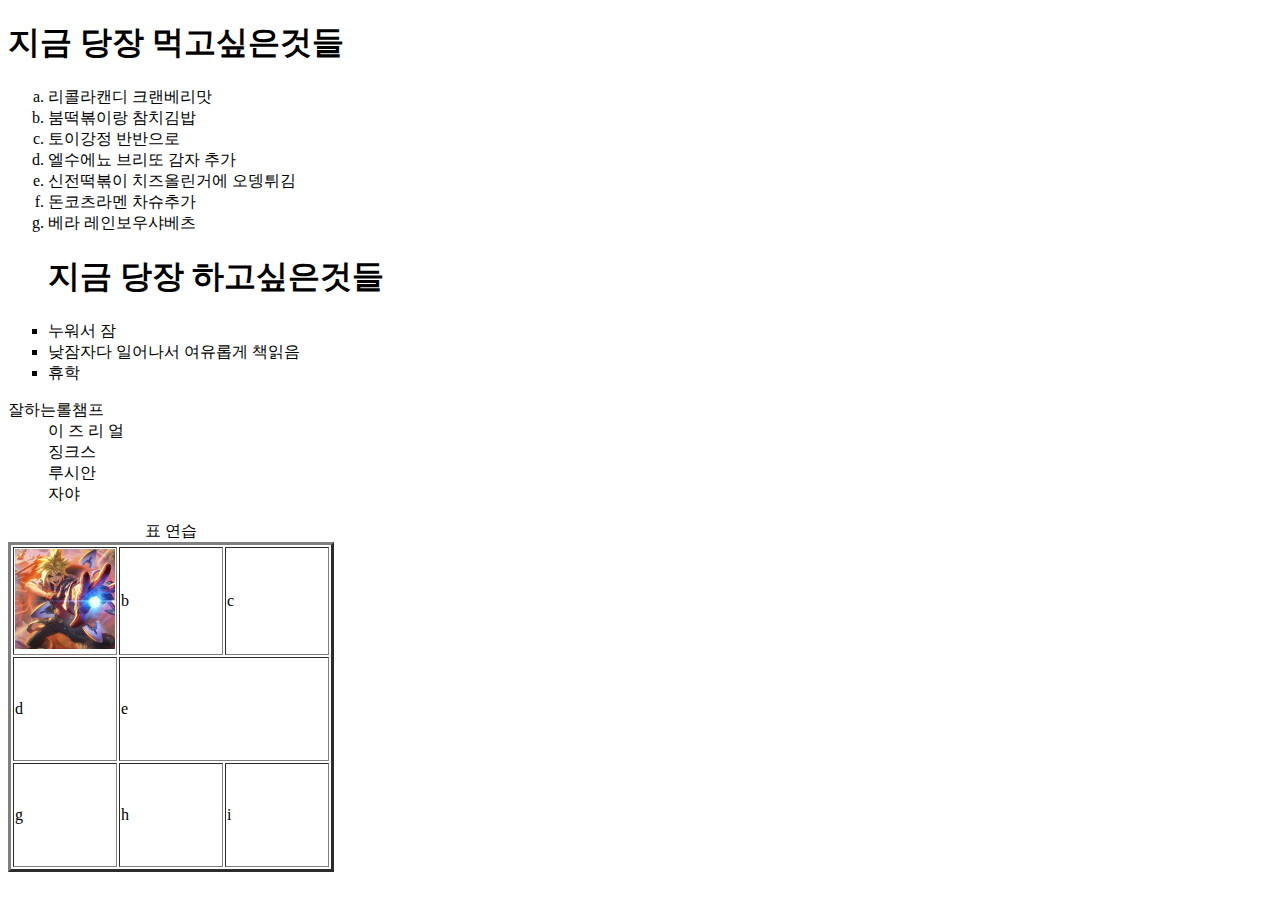
<file: index.html>
<!DOCTYPE html>
<html lang="en">
<head>
    <meta charset="UTF-8">
    <title> 해결사 하리무 </title>
</head>
<body>
    <h1>지금 당장 먹고싶은것들</h1>
    <ol type="a" start="a">
        <li>리콜라캔디 크랜베리맛</li>
        <li>붐떡볶이랑 참치김밥</li>
        <li>토이강정 반반으로</li>
        <li>엘수에뇨 브리또 감자 추가</li>
        <li>신전떡볶이 치즈올린거에 오뎅튀김</li>
        <li>돈코츠라멘 차슈추가</li>
        <li>베라 레인보우샤베츠</li>
    </ol>
    <ul type="square">
        <h1>지금 당장 하고싶은것들</h1>
        <li>누워서 잠</li>
        <li>낮잠자다 일어나서 여유롭게 책읽음</li>
        <li>휴학</li>
    </ul>
    <dl>
        <dt>잘하는롤챔프</dt>
        <dd>이 즈 리 얼</dd>
        <dd>징크스</dd>
        <dd>루시안</dd>
        <dd>자야</dd>
    </dl>
    <table border="3">
        <caption> 표 연습 </caption>
        <tr> <!--주석다는법-->
            <td width="100" height="100" > <img src="css\images\a1.jpg" alt="이즈리얼"
                width="100" height="100"></td>
            <td width="100" height="100" >b</td>
            <td width="100" height="100" >c</td>
        </tr>
        <tr> <!--2-->
            <td width="100" height="100" >d</td>
            <td width="100" height="100" colspan="2">e</td>
        </tr>
        <tr> <!--3-->
            <td width="100" height="100" >g</td>
            <td width="100" height="100" >h</td>
            <td width="100" height="100" >i</td>
        </tr>
    </table>
</body>
</html>
</file>
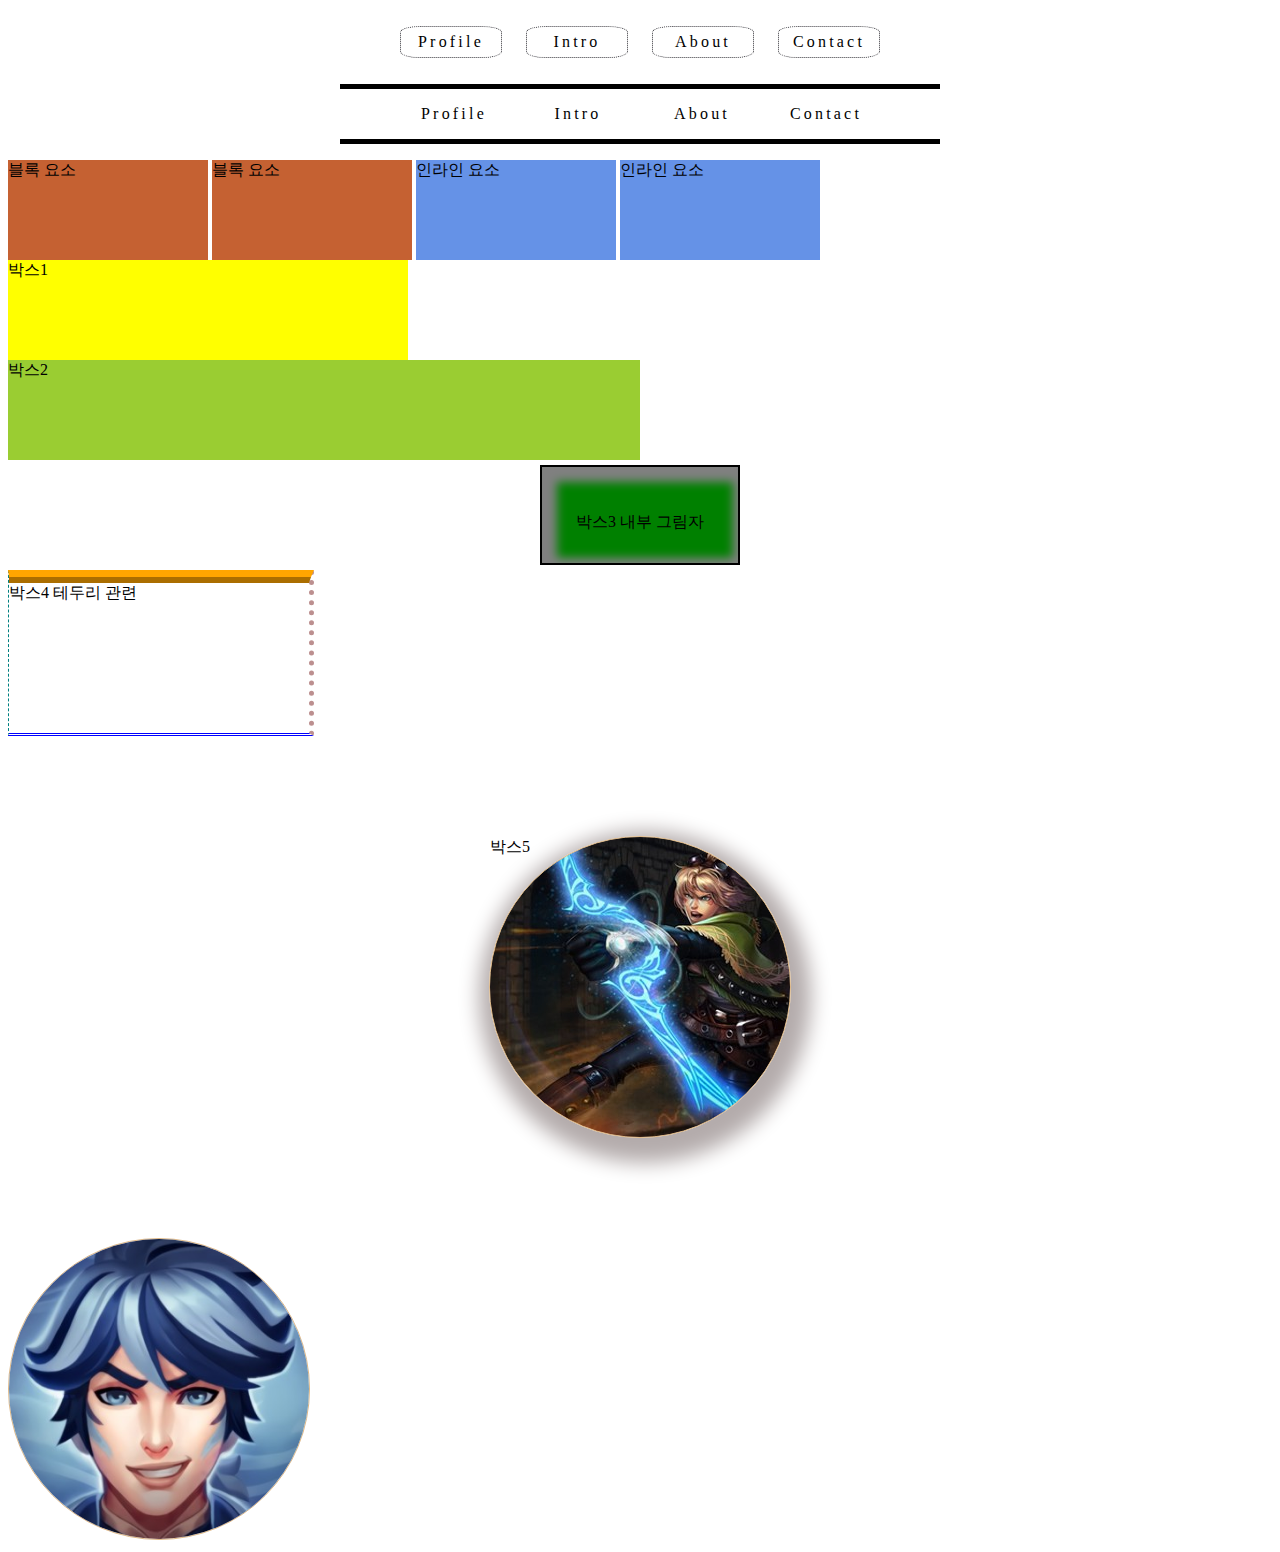
<file: css_box1.html>
<!DOCTYPE html>
<html lang="en">
<head>
    <meta charset="UTF-8">
    <title>Document</title>
    <style>
        .blo1 {background: rgb(197, 97, 50);
            width: 200px;
            height: 100px;
            display: inline-block;}
        .in1 {background: rgb(101, 146, 231);
            width: 200px;
            height: 100px;
            display: inline-block;} /*inline-block속성을 부여해주면 블록의 크기 지정 가능한 것과 인라인의 수평배치 가능한 요소가 같이 적용됨*/
        .box1 {width: 400px;
            height: 100px;
            background: yellow;}
        .box2 {width: 50%;
            height: 100px; /*100%로하면 화면 크기가 어떻게 될지 모르므로 설정이 안됨, 따라서 높이는 vh(viewport height)로 설정해준다*/
            background: yellowgreen;}
        .box3 {width: 200px;
            height: 100px;
            border: 2px solid;
            background: green;
            padding: 5px;
            margin: 5px auto;
            line-height: 100px;
            text-align: center;
            /*내부 글씨 가운데정렬 -> text-align: center; line-height: 박스높이와같게; 또는 display: flex; align-items: center; justify-content: center;*/
            box-sizing: border-box;  /*아무리 바더 패딩 마진을 넣어도 컨텐츠박스값은 width height값 고정이라 box-sizing으로 바더박스 해줘야 바더까지 포함한 크기가 됨*/
            box-shadow: 5px 5px 10px 10px gray inset;}  /*x축, y축, 흐림정도, 번짐, 색 / inset은 안쪽그림자*/
        .box4 {width: 300px;
            height: 150px;
            border-top: 13px ridge orange;
            border-bottom: 3px double blue;
            border-right: thick dotted rosybrown;
            border-left: thin dashed teal;}
        .box5 {width: 300px;
            height: 300px;
            border: 1px solid burlywood;
            border-radius: 50%;
            background: url('a2.jpg');
            box-shadow: 5px 10px 20px 15px rgb(180, 172, 172);
            margin: 100px auto;} /*auto가 먹히려면 개체의 너비가 지정되 있어야 함, auto의 기능은 자동으로 좌우 가운데 정렬/ 100px은 위 상자와의 여백*/
        .img1 {width: 300px;
            height: 300px;
            border: 1px solid burlywood;
            border-radius: 50%;}
        ul {list-style: none;
            padding: 0;
            text-align: center;}
        ul li {display: inline-block;
            border: 1px dotted rgb(54, 53, 59);
            border-radius: 20%;
            width: 100px;
            height: 30px;
            margin: 10px 10px;
            line-height: 30px;
            letter-spacing: 0.2em;}
        #con {width: 600px; margin:0 auto;}
        ol {list-style: none;
            border-top: 5px solid black;
            border-bottom: 5px solid black;
            padding: 0;
            text-align: center;}
        ol li {display: inline-block;
            width: 100px;
            height: 30px;
            margin: 10px 10px;
            line-height: 30px;
            letter-spacing: 0.2em;}
    </style>
</head>
<body>
<div id="con">
    <ul>
        <li>Profile</li>
        <li>Intro</li>
        <li>About</li>
        <li>Contact</li>
    </ul>

<ol>
    <li>Profile</li>
    <li>Intro</li>
    <li>About</li>
    <li>Contact</li>
</ol>
</div>

    <div class="blo1"> 블록 요소 </div> <!--대표적 블록요소 div, p태그 / 한 줄을 다 차지함 (수평배치 불가능) /  width와 height로 크기 지정 가능, 기본 요소 너비 100%-->
    <div class="blo1"> 블록 요소 </div>
    <span class="in1"> 인라인 요소 </span> <!--대표적 인라인요소 span, img 등 / 자신이 차지하는 부분만 차지함 / width와 height로 크기 지정 불가능-->
    <span class="in1"> 인라인 요소 </span>

    <div class="box1"> 박스1 </div>
    <div class="box2"> 박스2 </div>
    <div class="box3"> 박스3 내부 그림자 </div>
    <div class="box4"> 박스4 테두리 관련 </div>
    <div class="box5"> 박스5 </div>
    <img src="a4.jpg" class="img1">

</body>
</html>
</file>
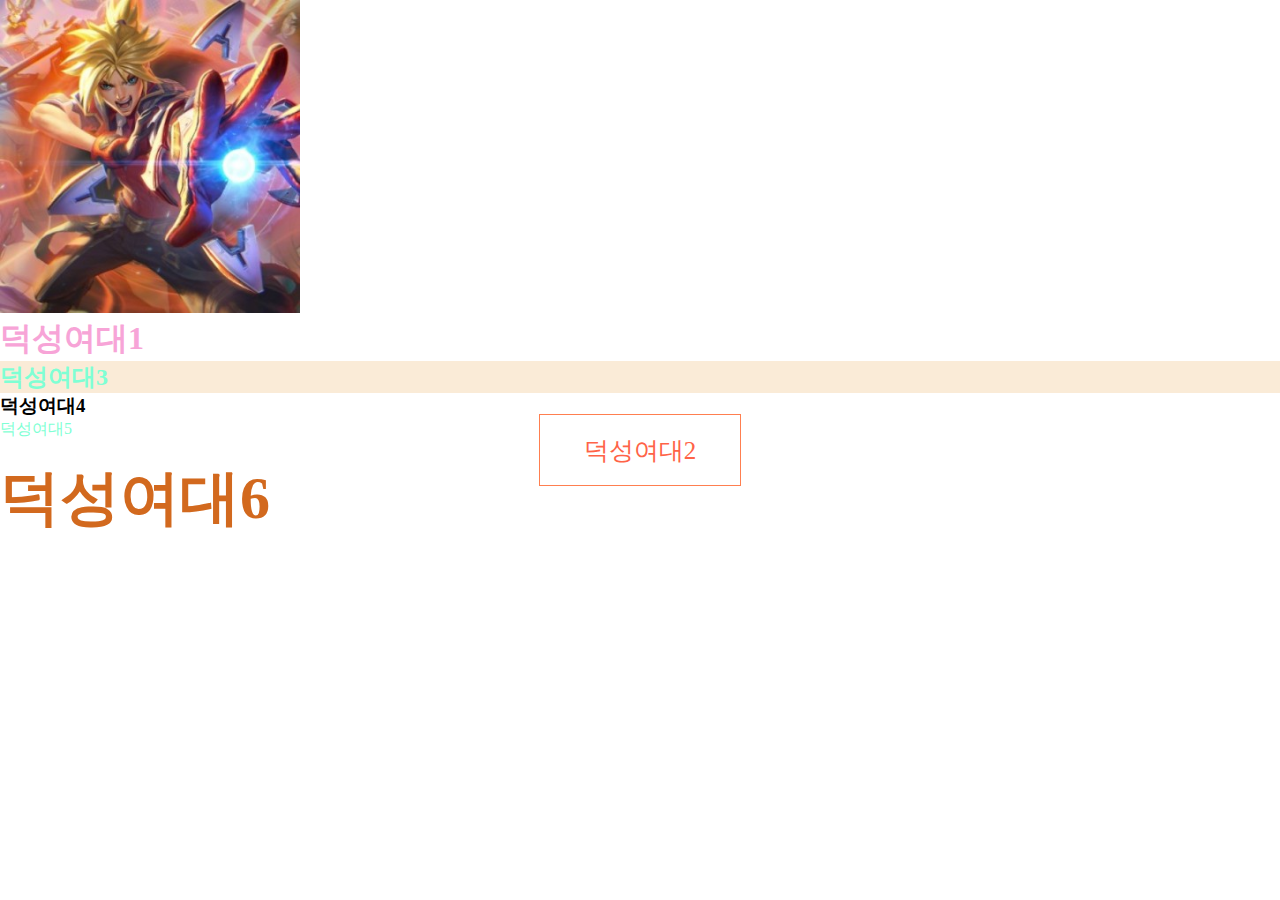
<file: css_test.html>
<!DOCTYPE html>
<html lang="en">
<head>
    <meta charset="UTF-8">
    <meta http-equiv="X-UA-Compatible" content="IE=edge">
    <meta name="viewport" content="width=device-width, initial-scale=1.0">
    <title>Document</title>

    <link rel="stylesheet" href="css_test.css"> <!--외부스타일-->

    <style> /*내부스타일*/
    * {margin:0;}
        h1{color: cadetblue;}
    #layout1{color:tomato; font-size: 25px; border: 1px solid coral; width: 200px; height: 70px;
            display: flex; align-items: center; justify-content: center;
            position:absolute; left:50%; top: 50%; transform: translate(-50%, -50%);}
    .c1 {color:aquamarine !important} /* 3. important는 후순위에 밀린 스타일이어도 제일 중요하게 취급함, 이게 적용됨 */
    .c2 {background-color: antiquewhite;} /* 1. c1 c2 전부 다 color로 지정하면 c2쪽, 더 가까운쪽이 우선순위가 되어 적용됨*/
    .c1 {color:royalblue} /* 2. 마찬가지로 이 경우에도 밑의 c1이 적용됨*/

    div > p {color: chocolate; font-size: 60px;} /* div 밑의 p는 이렇게 적용하겠다 , > b로 하면 후손이라 설정이 안됨*/
    </style>

</head>
<body>
    <img src="css\images\a1.jpg" width="300">
    <h1 style="color: rgb(247, 164, 215);">덕성여대1</h1> <!--인라인스타일/ 우선순위는 인라인>내부>외부-->
    <div id="layout1">덕성여대2</div>
    <h2 class="c1 c2">덕성여대3</h2>
    <h3>덕성여대4</h3>
    <span style="color:hotpink" class="c1">덕성여대5</span> <br><br>
    <div><p><b>덕성여대6</b></p></div>
</body>
</html>
</file>
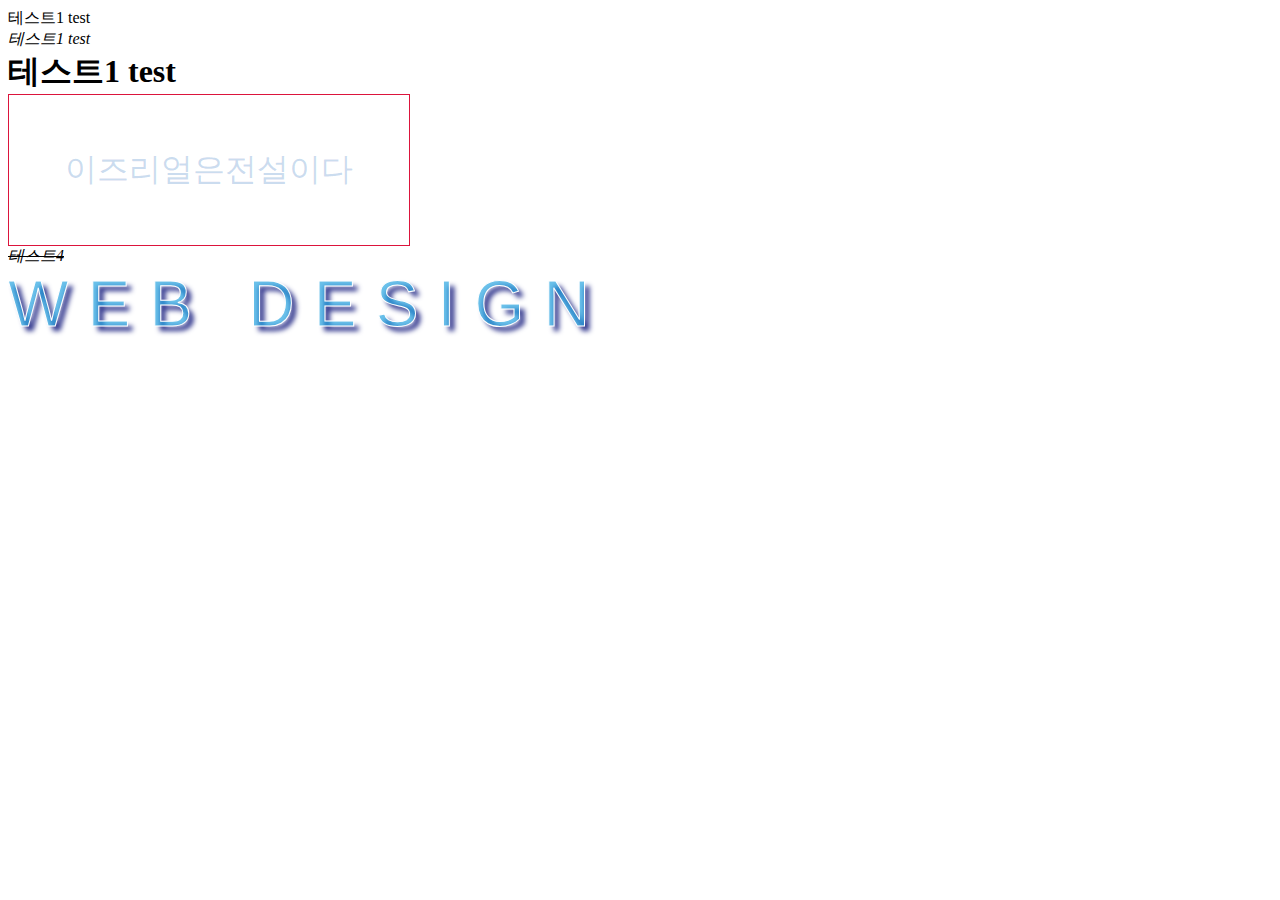
<file: css_test2.html>
<!DOCTYPE html>
<html lang="en">
<head>
    <meta charset="UTF-8">
    <meta http-equiv="X-UA-Compatible" content="IE=edge">
    <meta name="viewport" content="width=device-width, initial-scale=1.0">
    <title>Document</title>
    <style>
    .box1 {border:1px solid crimson; width: 400px; height: 150px; 
        /*display: flex; align-items: center; justify-content: center;*/
        text-align: center; line-height: 1.3em; display: flex; align-items: center; justify-content: center;
        /*line-height를 content box의 height랑 똑같이하면 맨 첫줄만 예쁘게 정렬됨, 여러줄일때는 text-align 필수*/}
    .c1 {font-size: 4em;
        font-family: Impact, Haettenschweiler, 'Arial Narrow Bold', sans-serif;
        color: rgba(35, 163, 223, 0.671);
        text-transform: uppercase;
        letter-spacing: 0.3em;}
    .shad1 {text-shadow: 5px 5px 5px rgb(48, 54, 141); -webkit-text-stroke: 1px white;} /* 좌우 상하 번짐의정도 그림자의색;*/
    </style>
</head>
<body>
    <div style="font-family: Georgia, 'Times New Roman', Times, serif; font-size: 1em;">테스트1 test</div>
    <div style="font-family: Georgia, 'Times New Roman', Times, serif; font-style: italic;">테스트1 test</div>
    <div style="font-family: Georgia, 'Times New Roman', Times, serif; font-size: 2em; font-weight: 700;">테스트1 test</div>
    <div class=box1 style="font-family: Georgia, 'Times New Roman', Times, serif; font-size: 2em;
                color: rgba(20, 97, 184, 0.226);">이즈리얼은전설이다</div>
    <div style="font-style: italic; text-decoration: line-through">테스트4</div>
    <div class="c1 shad1"> web design </div>
</body>
</html>
</file>
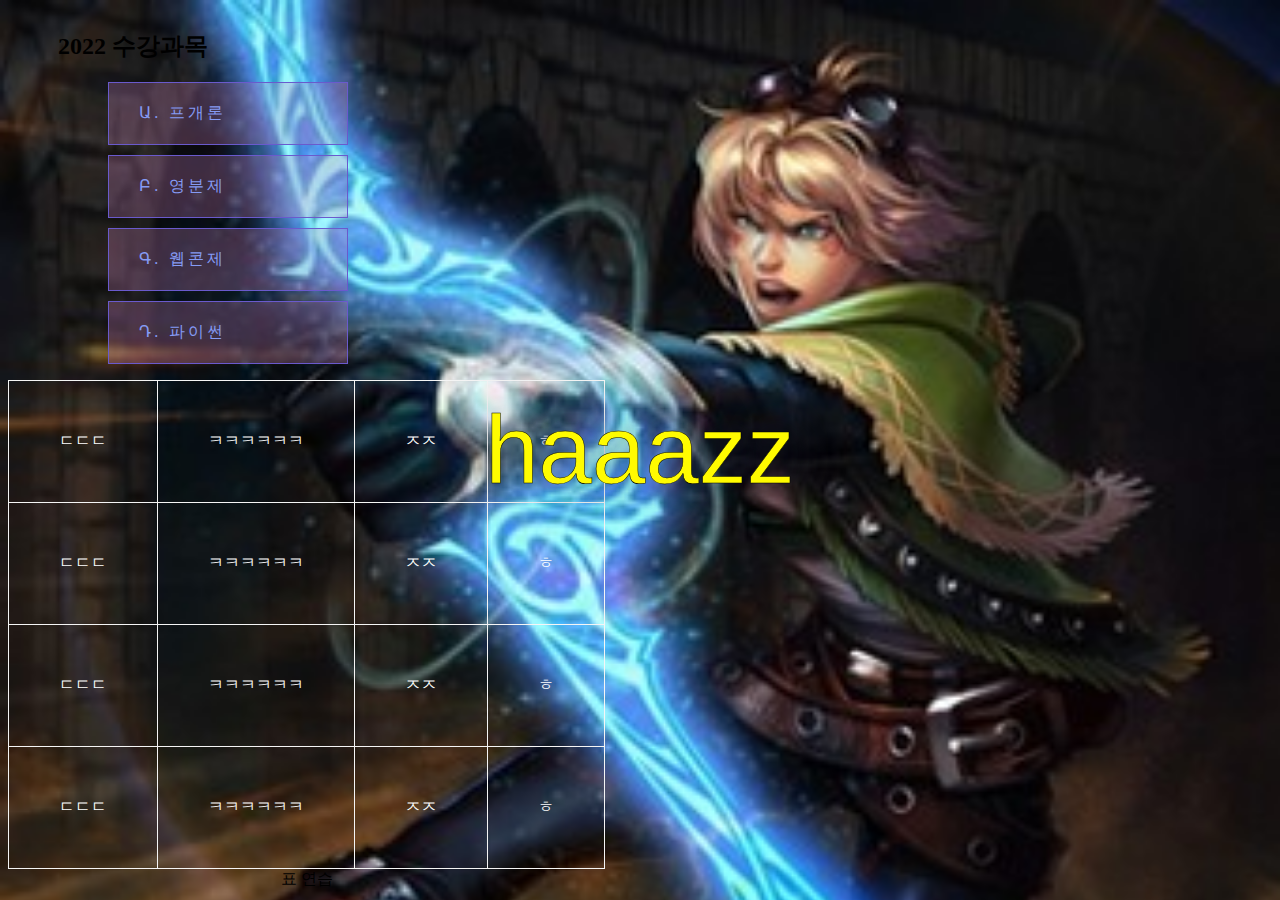
<file: css_test3.html>
<!DOCTYPE html>
<html lang="en">
<head>
    <meta charset="UTF-8">
    <meta http-equiv="X-UA-Compatible" content="IE=edge">
    <meta name="viewport" content="width=device-width, initial-scale=1.0">
    <title>Document</title>

    <style>
    body { background-image: url('a2.jpg');
        background-repeat: no-repeat;
        background-size: cover;}
        #cont {
            position: absolute;
            top: 50%;
            left: 50%;
            transform: translate(-50%, -50%);}
        .ez {font-size: 6em;
            font-family: Verdana, Geneva, Tahoma, sans-serif;
            color:rgb(255, 251, 0);}
        .shad {text-shadow: 5px -3px 50px rgba(44, 48, 78, 0.836);
            -webkit-text-stroke: 0.5px rgb(0, 0, 0);}
    ul {list-style: armenian inside;}
    li {border: 1px solid slateblue;
        padding: 20px 30px;  /*시계방향임 위 오 아 왼/ 남은애는 맞은편애랑 똑같이 적용됨*/
        margin: 10px;
        background-color: rgba(202, 130, 190, 0.281);
        color: rgb(133, 155, 245);
        letter-spacing: 0.2em;/*자간설정*/}
    nav {margin-top: 30px;
        margin-left: 50px;
        width: 300px;}
    table {border: 1px solid white;
        caption-side: bottom;
        border-spacing: 20px;
        border-collapse: collapse;}
    td {border: 1px solid whitesmoke;
        padding: 50px 50px;
        color: white;} /*크기를 잡기 위해*/
    </style>
</head>

<body>
    <div id="cont" class="ez shad"> haaazz </div>
<nav>
    <h2>2022 수강과목</h2>
    <ul>
        <li> 프개론 </li>
        <li> 영분제 </li>
        <li onmouseover="style='background:aqua'" onmouseout="style='background:rgba(202, 130, 190, 0.281)'"> 웹콘제 </li>
        <li> 파이썬 </li>
    </ul>
</nav>
<table>
    <caption> 표 연습 </caption>
    <tr>
        <td>ㄷㄷㄷ</td>
        <td>ㅋㅋㅋㅋㅋㅋ</td>
        <td>ㅈㅈ</td>
        <td>ㅎ</td>
    </tr>
    <tr>
        <td>ㄷㄷㄷ</td>
        <td>ㅋㅋㅋㅋㅋㅋ</td>
        <td>ㅈㅈ</td>
        <td>ㅎ</td>
    </tr>
    <tr>
        <td>ㄷㄷㄷ</td>
        <td>ㅋㅋㅋㅋㅋㅋ</td>
        <td>ㅈㅈ</td>
        <td>ㅎ</td>
    </tr>
    <tr>
        <td>ㄷㄷㄷ</td>
        <td>ㅋㅋㅋㅋㅋㅋ</td>
        <td>ㅈㅈ</td>
        <td>ㅎ</td>
    </tr>
</table>
</body>
</html>
</file>
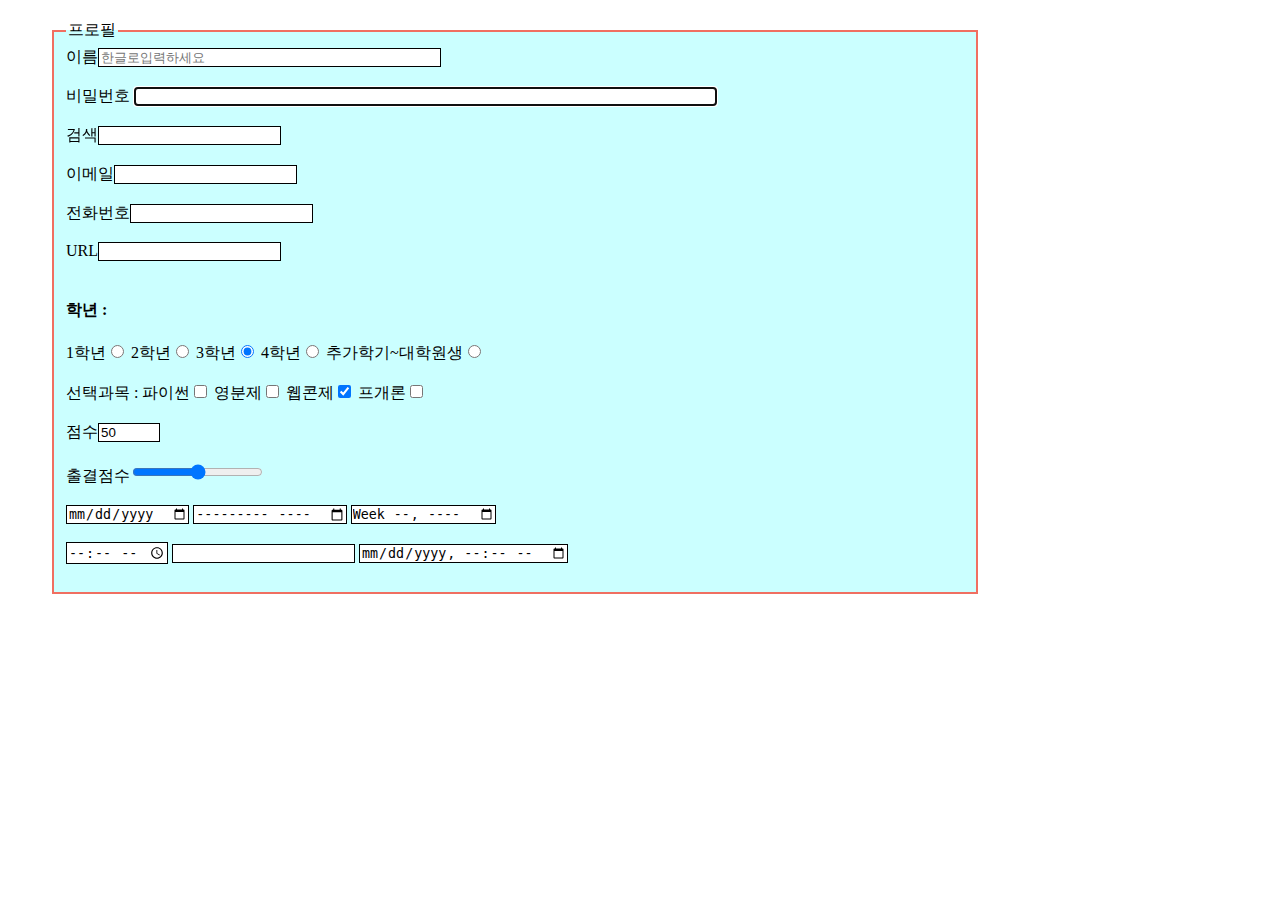
<file: form1.html>
<!DOCTYPE html>
<html lang="en">

<head>
    <meta charset="UTF-8">
    <meta http-equiv="X-UA-Compatible" content="IE=edge">
    <meta name="viewport" content="width=device-width, initial-scale=1.0">
    <title>Document</title>
    <style>
        body {margin-top:20px;
            margin-left: 50px;
            margin-right: 300px;}
        fieldset {border:2px solid rgb(240, 111, 97);
        background-color: rgb(203, 255, 255);}
        input{border: 1px solid rgb(0, 0, 0);}
    </style>
</head>

<body>
    <form>
    <fieldset>
    <legend>프로필</legend>    <!--레전드 뜻은 '범례'-->
    <label>이름<input type="text" placeholder="한글로입력하세요" maxlenght="10" size="40"><label><br><br>
    <!--라벨은 설명을 해주는거라 전송버튼같은 직관적인것에는 필요x-->
    <label for="pw">비밀번호</label>
    <input type="password" id="pw" autofocus maxlength="12" size="70"><br><br>
    <label>검색<input type="search"></label><br><br>
    <label>이메일<input type="email"></label><br><br>
    <label>전화번호<input type="tel"></label><br><br>
    <label>URL<input type="url"></label><br><br>
    <h4>학년 : </h4>
    <label>1학년<input type="radio" name="grd" value="g_1"></label>
    <label>2학년<input type="radio" name="grd" value="g_2"></label>
    <label>3학년<input type="radio" name="grd" value="g_3"checked></label>
    <label>4학년<input type="radio" name="grd" value="g_4"></label>
    <label>추가학기~대학원생<input type="radio" name="grd" value="g_5"></label><br><br>
    <!--다 똑같은 name으로 같은 그룹으로 묶어줘야 다중선택 방지 가능-->
    <!--value값은 다 다르게 줘야 뭘 선택했는지 선택에 대한 차등 값 부여 가능->서버로 값 전달-->

    선택과목 : 
    <label>파이썬<input type="checkbox" value="s_1"></label>
    <label>영분제<input type="checkbox" value="s_2"></label>
    <label>웹콘제<input type="checkbox" value="s_3" checked></label>
    <label>프개론<input type="checkbox" value="s_4"></label><br><br>
    <!--체크박스는 name 설정을 해도 다중선택 가능해서 굳이 name 부여할 필요x value는 필요함-->

    <label>점수<input type="number" min="0" max="100" step="5" value="50"></label><br><br>
    <label>출결점수<input type="range" min="0" max="10" step="1" value="5"></label><br><br>

    <input type="date">
    <input type="month">
    <input type="week"><br><br>

    <input type="time">
    <input type="datetime"> <!--잘 실행 안됨-->
    <input type="datetime-local"><br><br>


    </fieldset>
    </form>
</body>

</html>
</file>
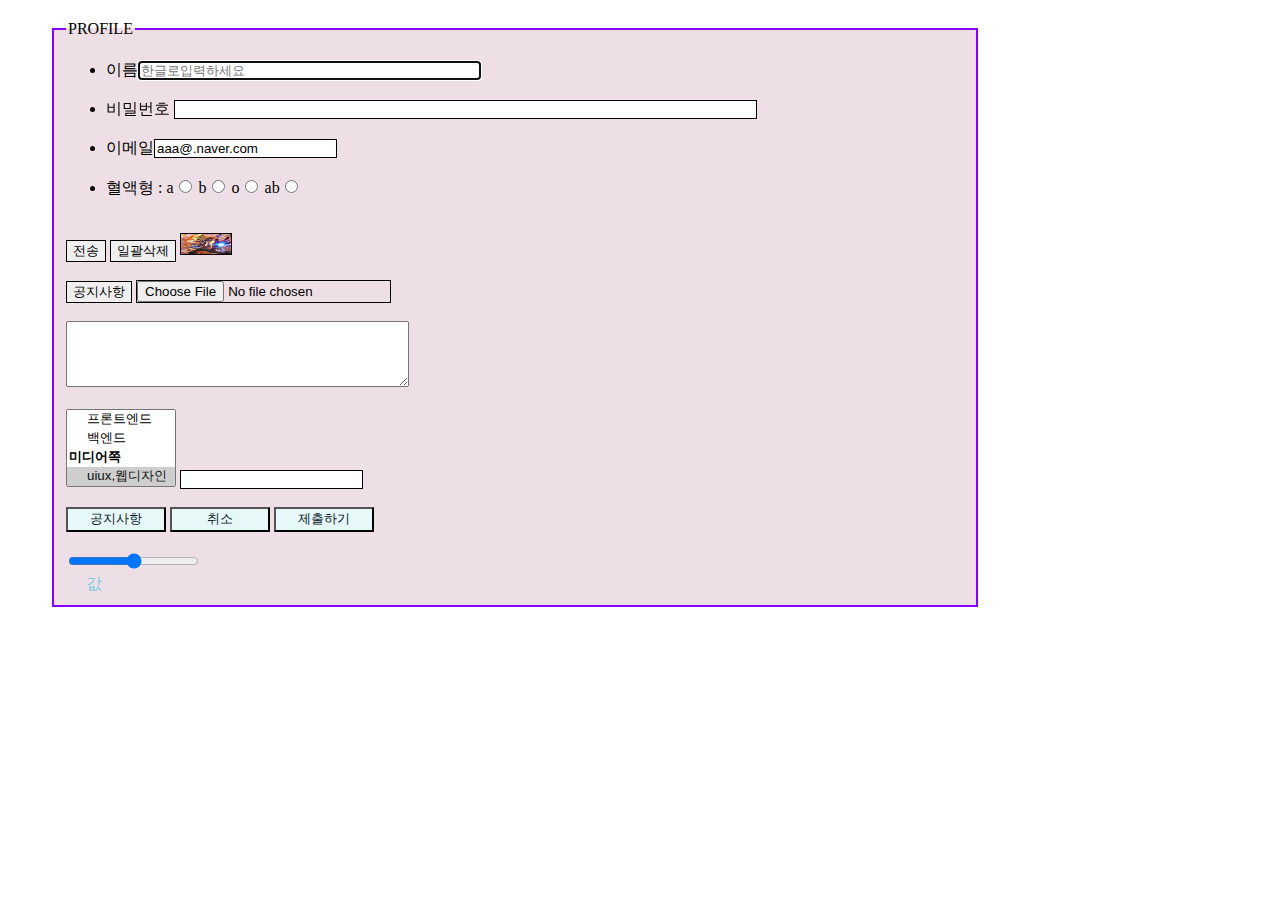
<file: form2.html>
<!DOCTYPE html>
<html lang="en">

<head>
    <meta charset="UTF-8">
    <meta http-equiv="X-UA-Compatible" content="IE=edge">
    <meta name="viewport" content="width=device-width, initial-scale=1.0">
    <title>Document</title>
    <style>
        body {margin-top:20px;
            margin-left: 50px;
            margin-right: 300px;}
        fieldset {border:2px solid rgb(132, 0, 255);
        background-color: rgb(238, 223, 230);}
        input{border: 1px solid rgb(0, 0, 0);}
        button{background-color: rgb(230, 248, 248);
            color:rgb(3, 23, 41);
            width:100px; height:25px;}
    </style>
</head>

<body>
    <form method="get" action="aaa.html">    <!--바구니 역할인 name을 보려면 get, 아니면 post-->
    <fieldset>
    <legend>PROFILE</legend>
    <ul>

    <li>
        <label>이름<input type="text" autofocus placeholder="한글로입력하세요" maxlenght="10" size="40" name="na1" required><label><br><br>
    </li>

    <li>
        <label for="pw">비밀번호</label>
        <input type="password" name="pw1" id="pw" maxlength="12" size="70"><br><br>
    </li>

    <li>    
        <label>이메일<input type="email" name="ema" value="aaa@.naver.com" readonly></label><br><br>
    </li>

    <li>
        혈액형 : 
        <label>a<input type="radio" name="blood" value="bta"></label>
        <label>b<input type="radio" name="blood" value="btb"></label>
        <label>o<input type="radio" name="blood" value="bto"></label>
        <label>ab<input type="radio" name="blood" value="btab"></label><br><br>
    </li>
    </ul>
    <input type="submit" value="전송">    <!--서버로 전송하는 역할, image랑 같은 역할임-->
    <input type="reset" value="일괄삭제">
    <input type="image" src="css\images\a1.jpg" width="50" height="20"><br><br>
    <!-- x=10&y=12는 이미지를 누르는 순간의 좌표 -->
    <input type="button" value="공지사항"
    onclick="window.open('https://namu.wiki/w/%EC%9D%B4%EC%A6%88%EB%A6%AC%EC%96%BC','_blank','width=300,height=300')">
    <!--onmouseover하면 마우스 가져다댈때, onclick하면 눌렀을 때-->
    <!-- 그냥 버튼만 만들면 아무런 기능이 x, js로 기능을 부여해주어야함 -->
    <input type="file">
    <input type="hidden" value="가보자고!" name="hd1"><br><br>
    <!-- 화면에는 안뜨고 전송시 주소창에 뜸 -->
    <textarea cols="40" rows="4" name="textarea"></textarea><br><br>

    <select name="itmedia" size="4" multiple>
        <optgroup label="컴공쪽">
            <option value="front">프론트엔드</option>
            <option value="back">백엔드</option>
        </optgroup>
        <optgroup label="미디어쪽">
            <option value="uiux" selected>uiux,웹디자인</option>
            <option value="3dmodeling">3D모델링,리깅</option>
        </optgroup>
    </select>

    <input type="text" list="da_li" name="milk">
    <datalist id="da_li">
        <option value="coffee">커피우유</option>
        <option value="berry">딸기우유</option>
        <option value="choco">초코우유</option>
        <option value="banana">바나나우유</option>
    </datalist><br><br>

    <button type="button">공지사항</button>
    <button type="reset">취소</button>
    <button type="submit">제출하기</button><br><br>
    <!--위의 input button이랑 역할은 같지만 낭독기에서 버튼으로 읽혀 시각장애인분들께 더 도움됨-->

   <input type="range" min="19" max="90" oninput="document.getElementById('range1').innerHTML=this.value;">
    <!--oninput="alert('경고내용')" 하면 움직이려할때 팝업경고가 나옴, oninput="alert(this.value)";으로하면 그순간순간값이 나옴-->
    <div style="margin-left: 20px; color: rgb(129, 202, 224);" id="range1">값</div>
    <!--div는 둥둥 떠있다..?는 느낌-->
    </fieldset>
    </form>

</body>
</html>
</file>
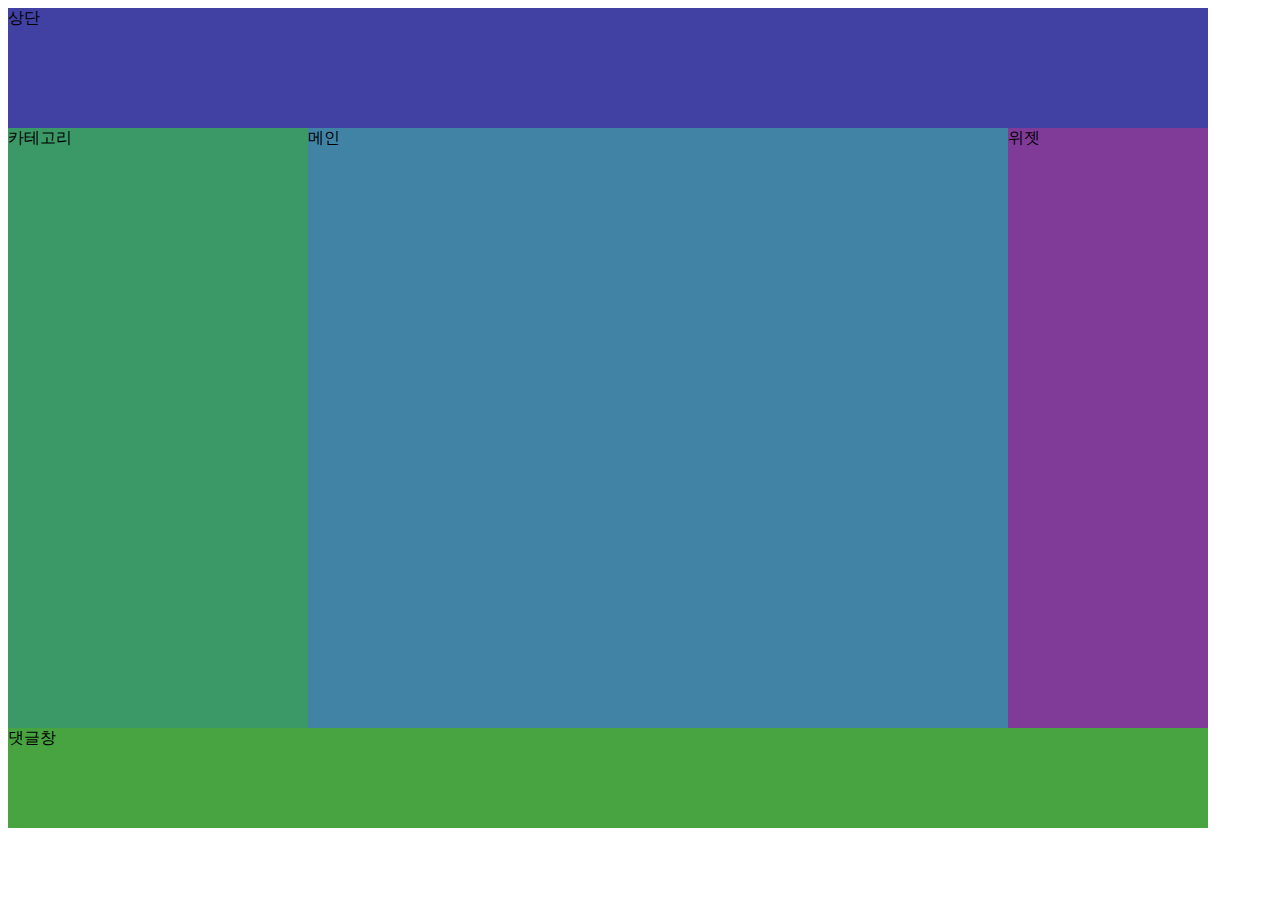
<file: layout1.html>
<!DOCTYPE html>
<html lang="en">
<head>
    <meta charset="UTF-8">
    <title>Document</title>
    <style>
        header {width: 1200px; height: 120px; background: rgb(65, 65, 164);}
        #aside1 {width: 300px; height: 600px; background: rgb(59, 153, 104); float: left;} /* 왼쪽부터 끼워넣는다는 의미 */
        main {width: 700px; height: 600px; background: rgb(65, 131, 164); float: left;}
        #aside2 {width: 200px; height: 600px; background: rgb(128, 59, 153); float: left;}
        footer {width: 1200px; height: 100px; background: rgb(72, 164, 65); clear: left;}
        /* 위에서부터 플로트 적용해서 푸터가 자기 자리 못잡는 상태라 clear로 더는 적용 안하겠다고 선언해줘야함*/
        /* right로 해보니 오른쪽부터 채워지고 aside가 오른쪽으로 감, 왼쪽에 화면-1200px만큼의 여백이 남음 순서대로 붙으므로 순서가 매우매우 중요*/
        /* 화면 크기별로 달라지게 하고싶으면 컨테이너만 큰 값을 잡아준 후에 하위 요소들은 100%로 맞춰주면 화면따라 움직이는 어쩌구*/
    </style>
</head>
<body>
    <header>
        상단
    </header>
    <aside id="aside1">
        카테고리
    </aside>
    <main>
        메인
    </main>
    <aside id="aside2">
        위젯
    </aside>
    <footer>
        댓글창
    </footer>
</body>
</html>
</file>
<file: css_test.css>
h1 {color:rgb(36, 36, 105)}
</file>
